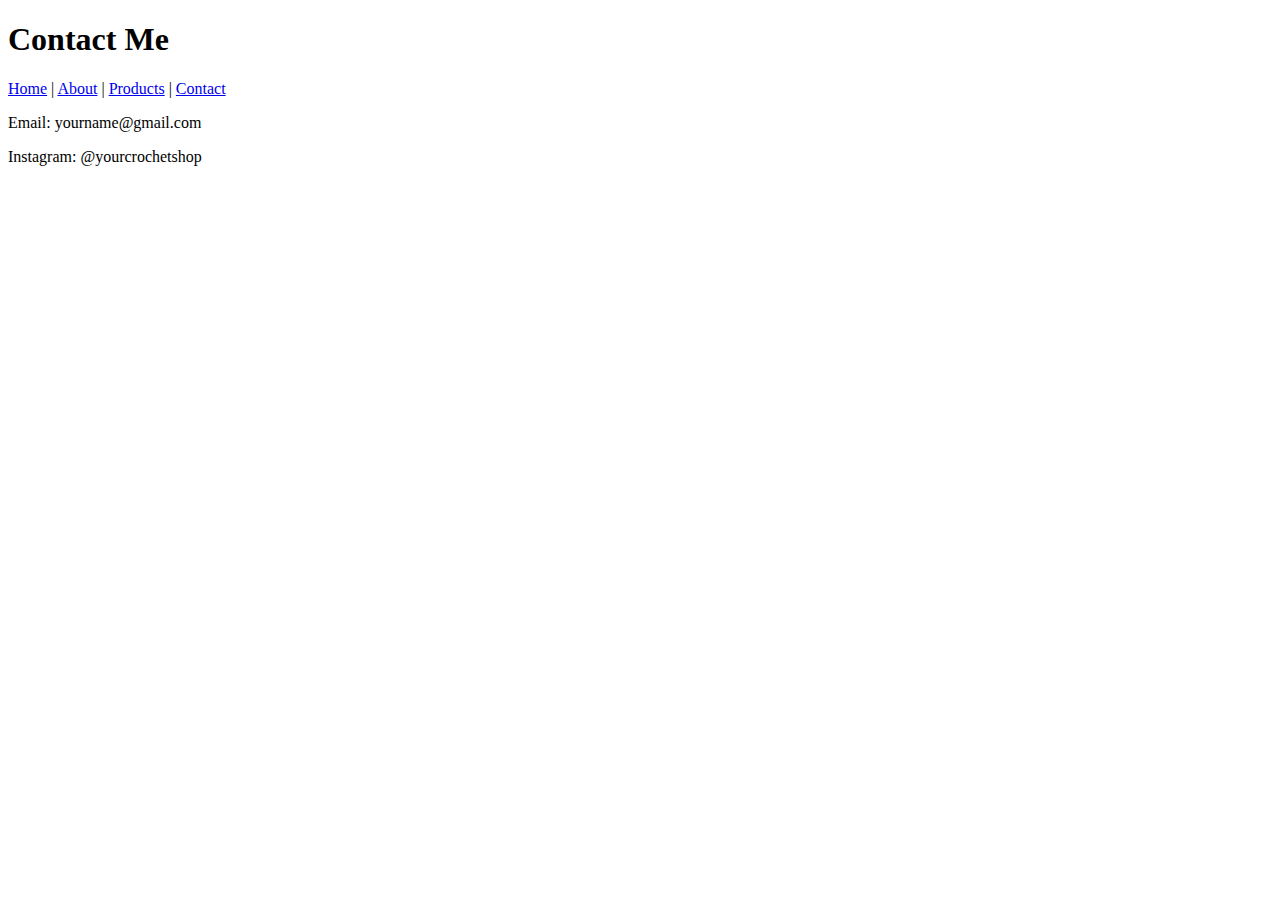
<file: contact.html>
<!DOCTYPE html>
<html>
<head>
  <title>Contact</title>
</head>
<body>
  <h1>Contact Me</h1>
  <nav>
    <a href="index.html">Home</a> |
    <a href="about.html">About</a> |
    <a href="products.html">Products</a> |
    <a href="contact.html">Contact</a>
  </nav>
  <p>Email: yourname@gmail.com</p>
  <p>Instagram: @yourcrochetshop</p>
</body>
</html>
</file>
